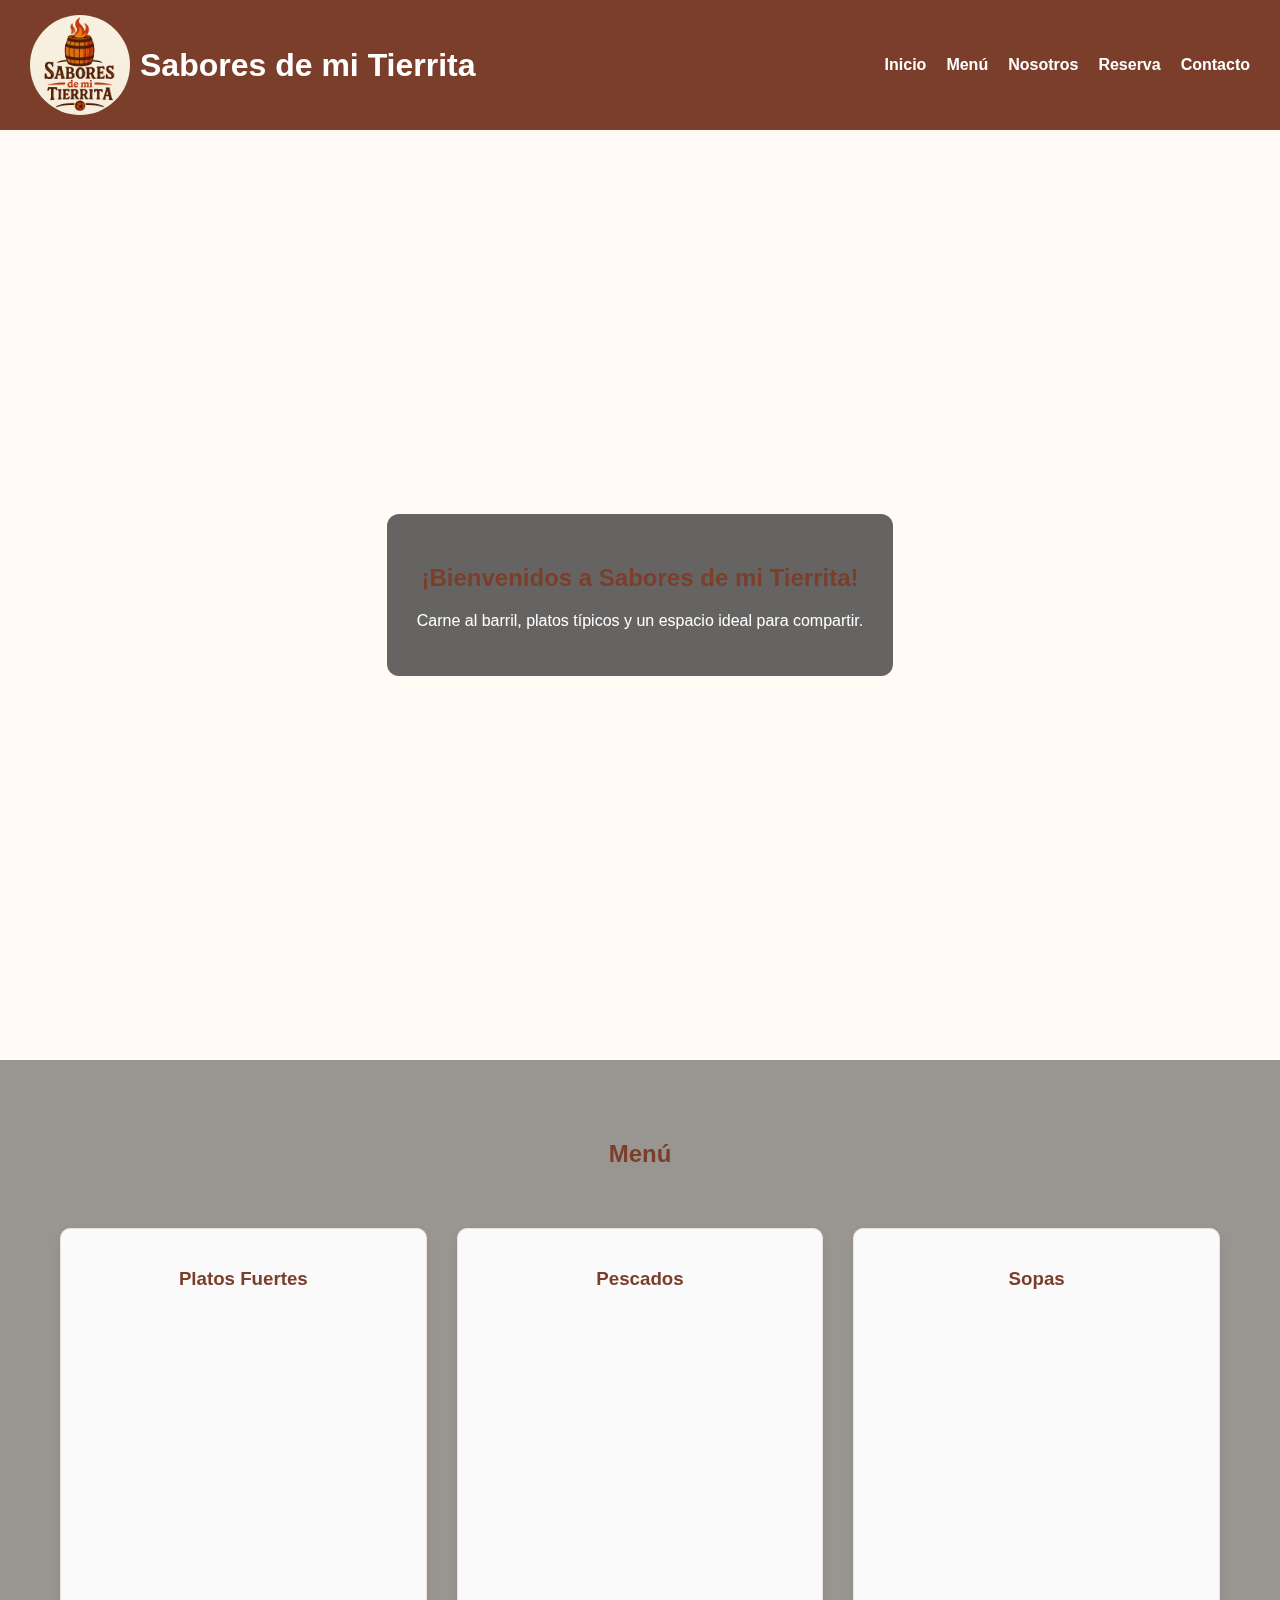
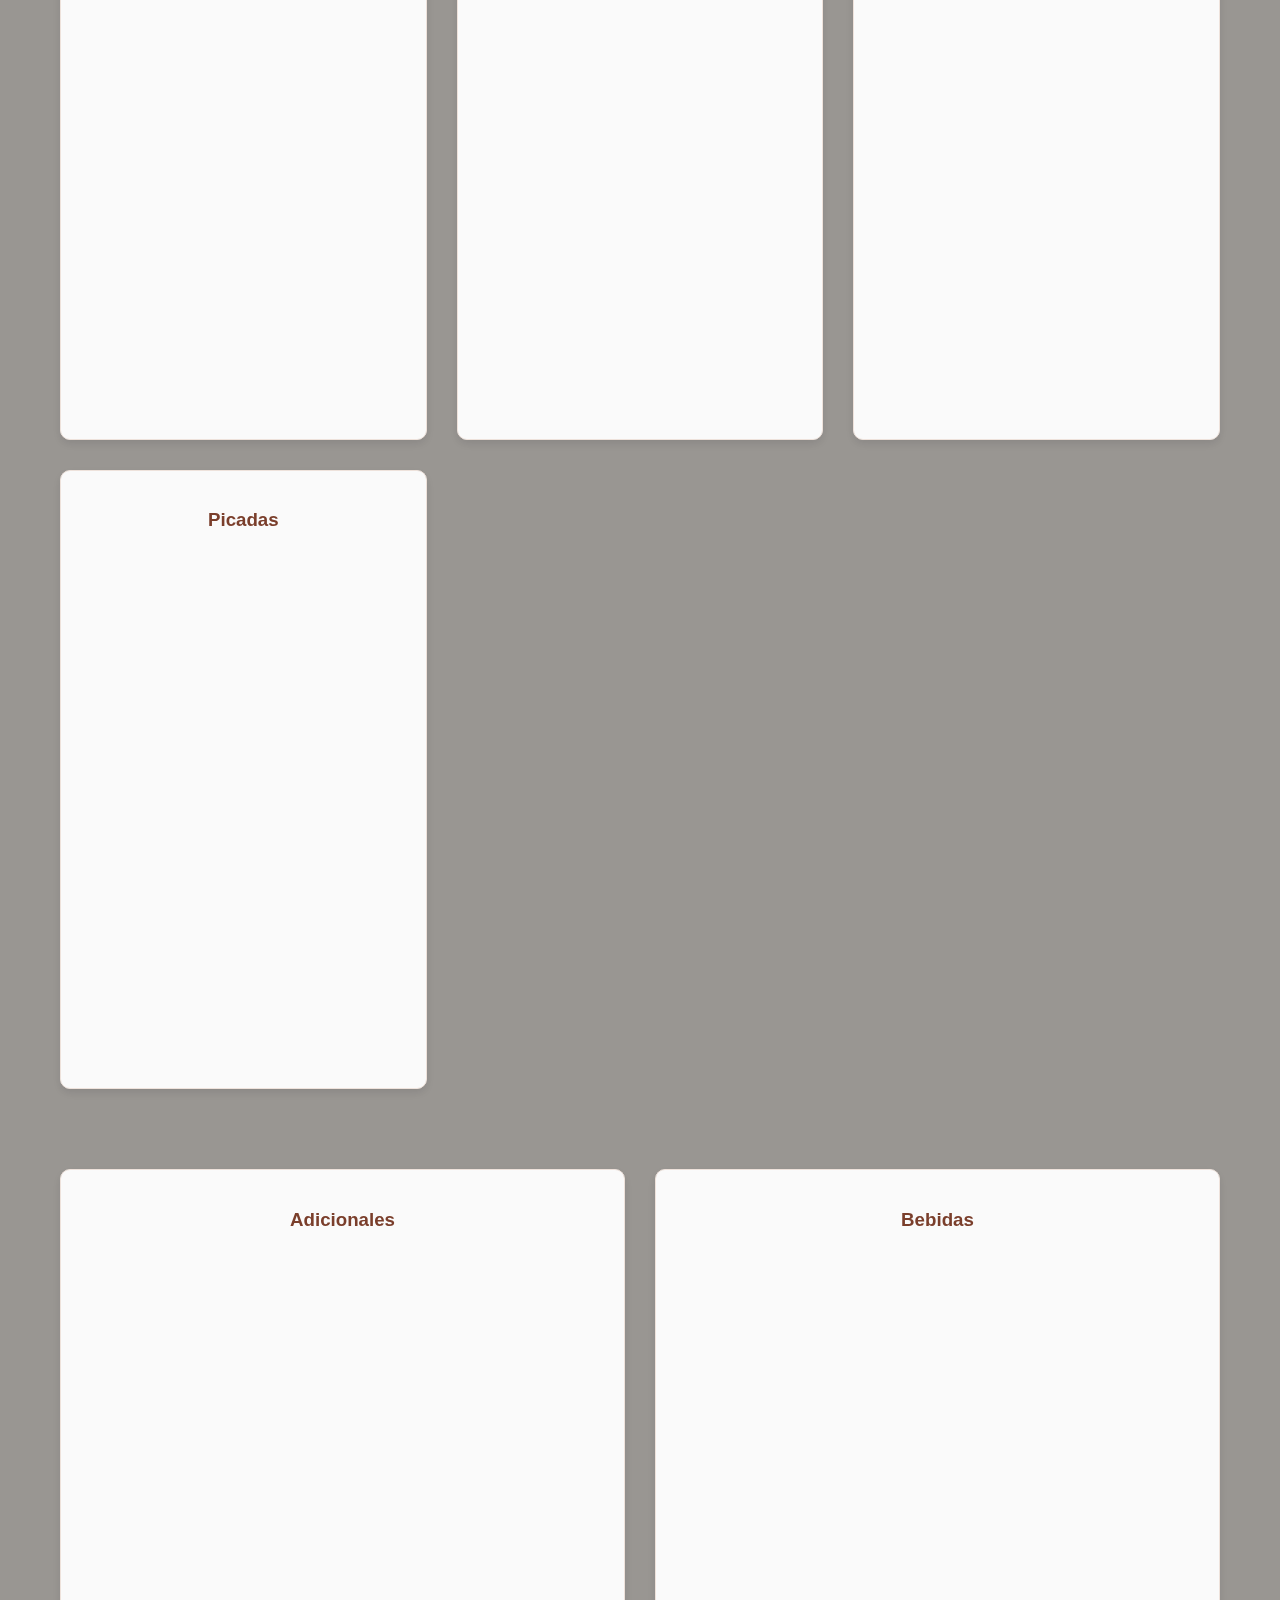
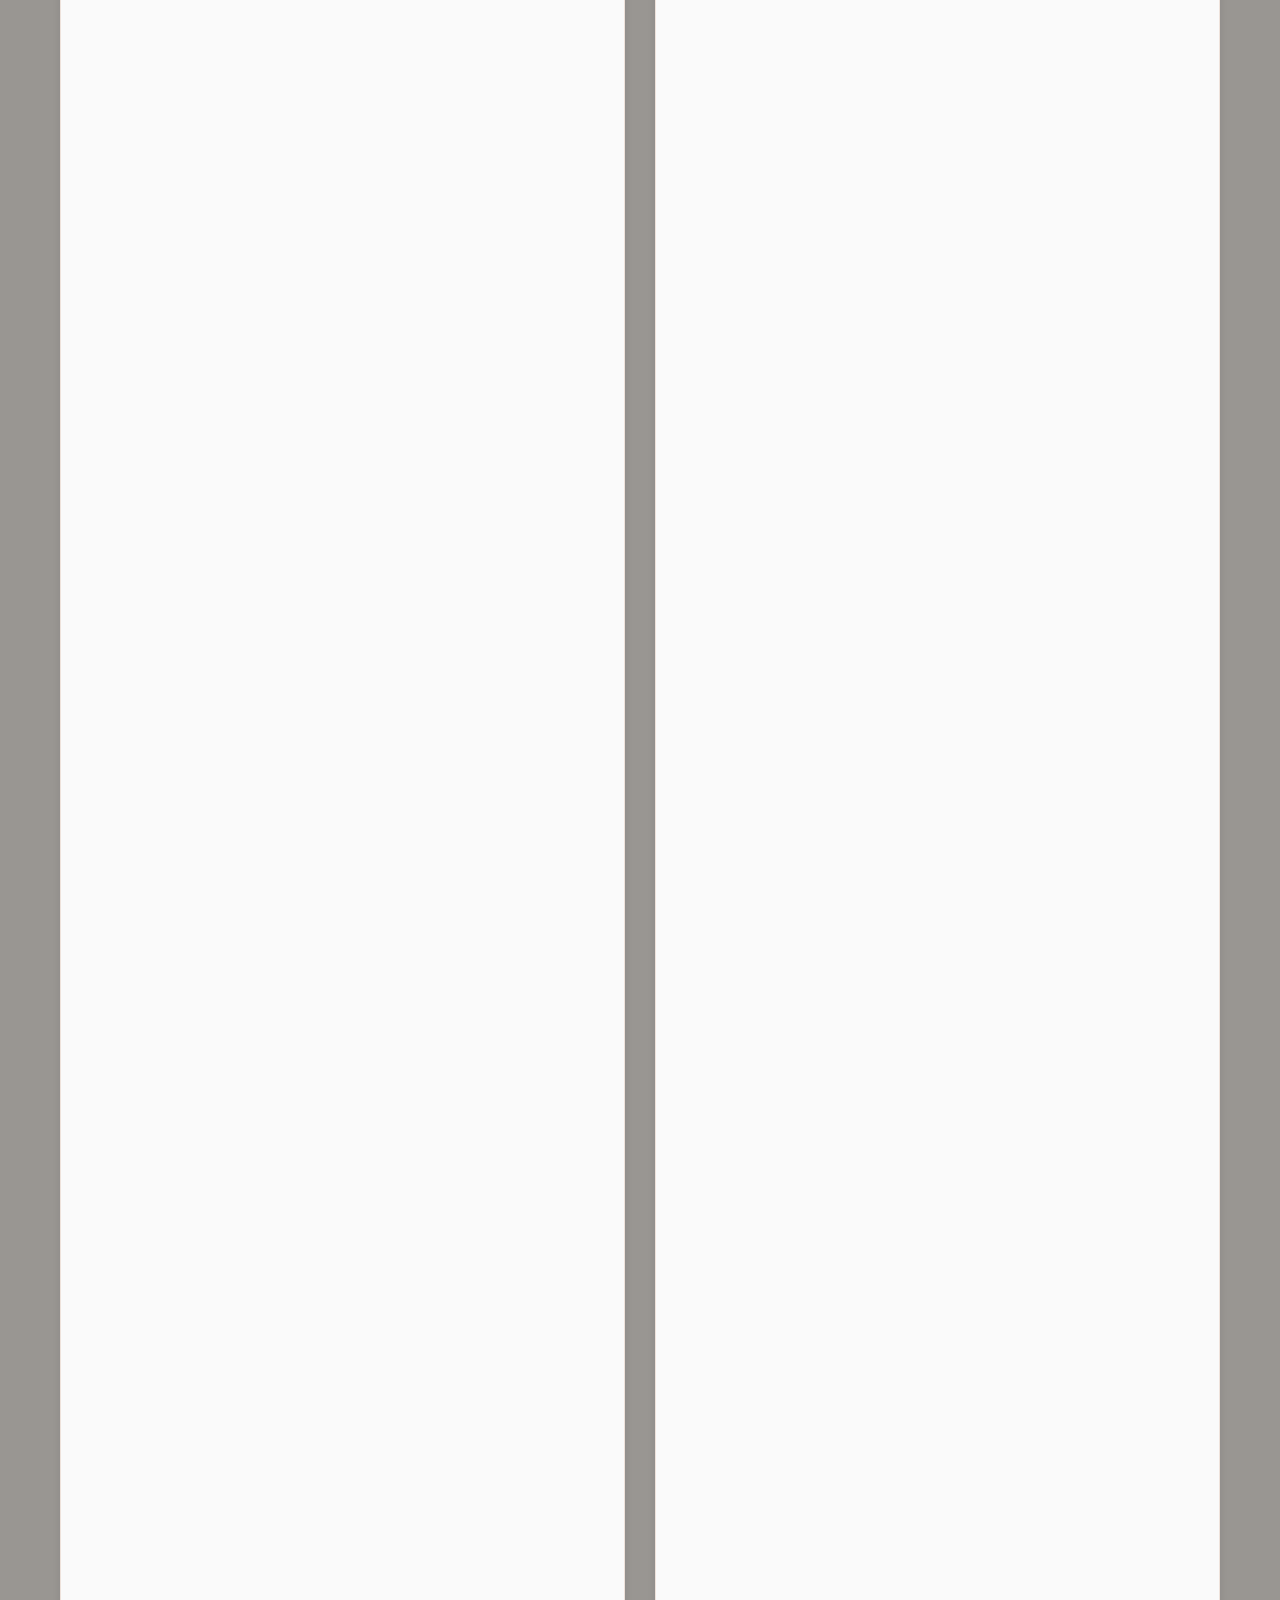
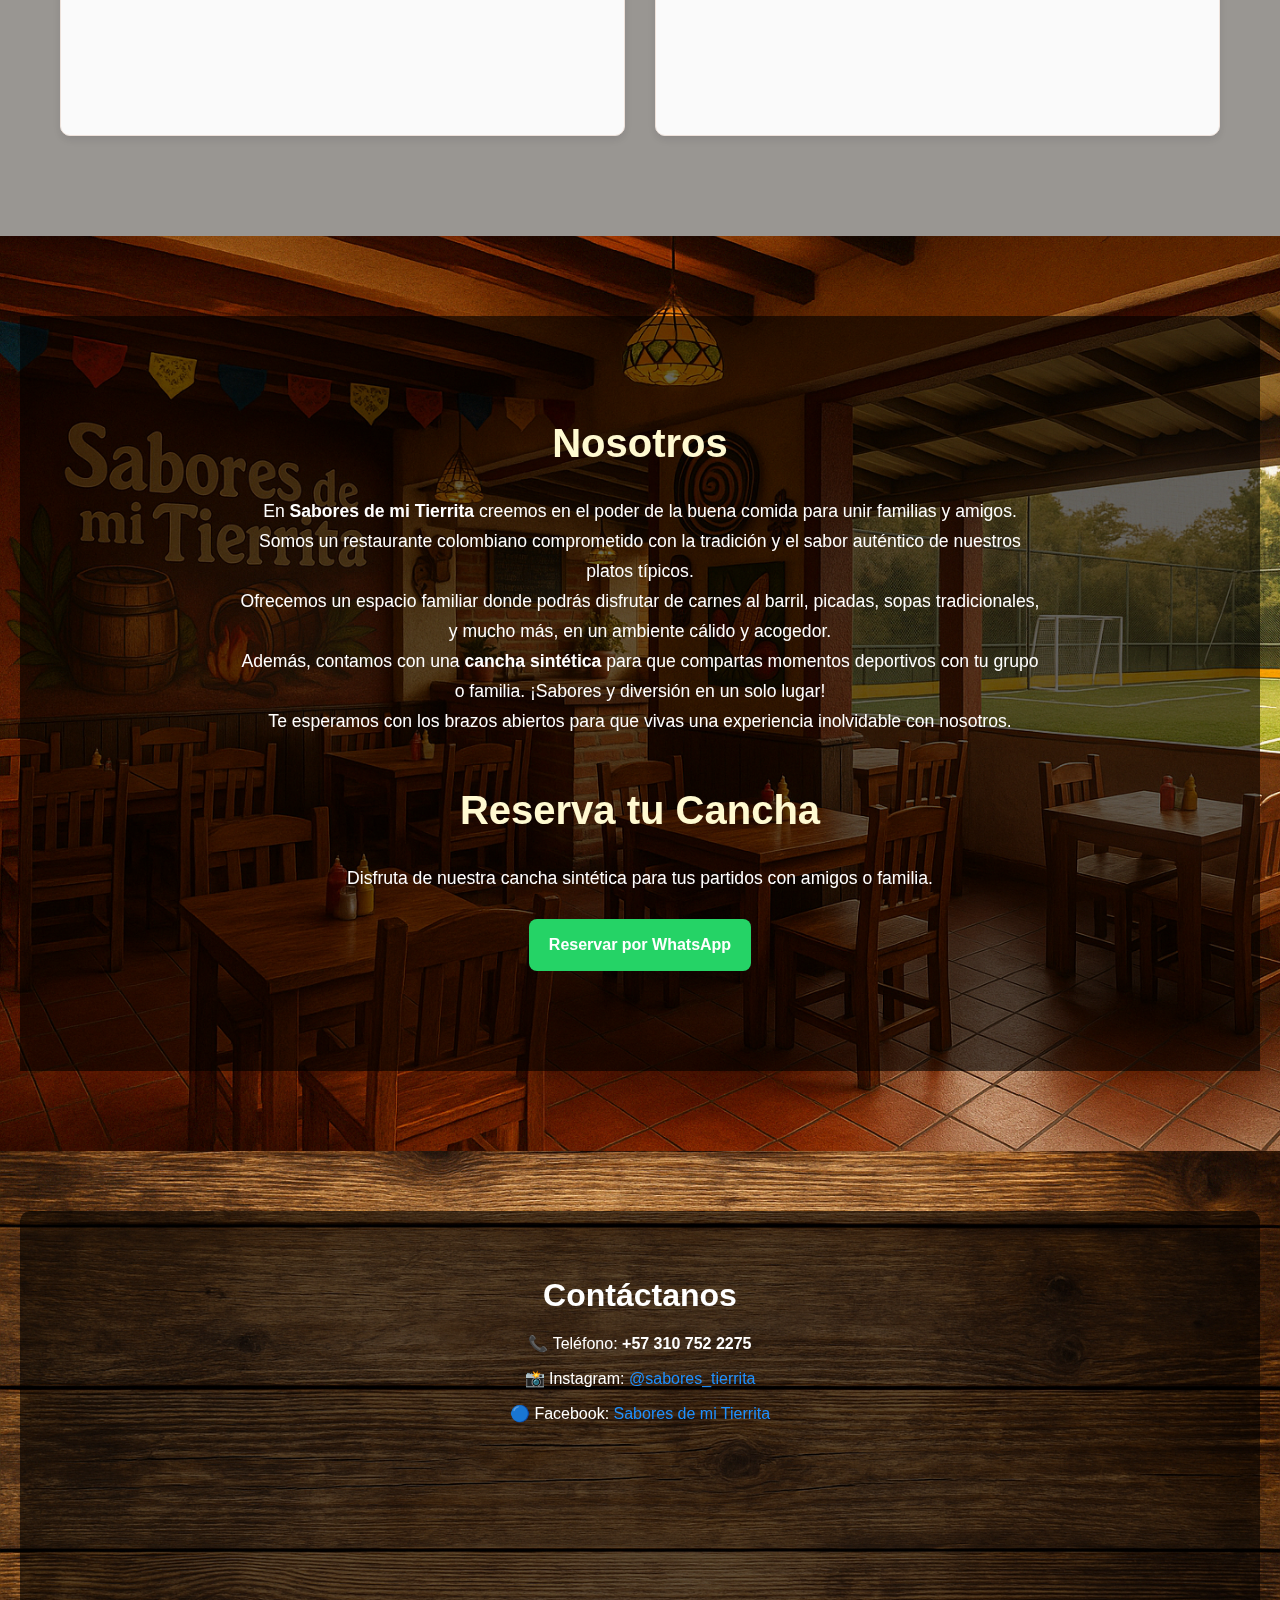
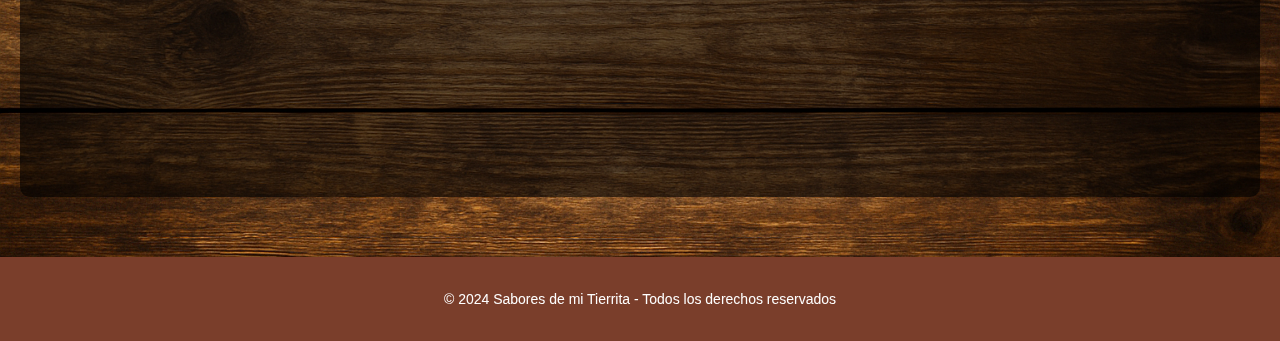
<file: index.html>
<!DOCTYPE html>
<html lang="es">
<head>
  <meta charset="UTF-8" />
  <meta name="viewport" content="width=device-width, initial-scale=1.0"/>
  <title>Sabores de mi Tierrita</title>
  <link rel="stylesheet" href="estilos.css" />
</head>
<body>

  <!-- ENCABEZADO -->
  <header>
    <div class="logo">
      <img src="imagenes/Logo.png" alt="Logo Sabores de mi Tierrita" class="logo-redondo">

      <h1> Sabores de mi Tierrita </h1>
    </div>
    <nav>
      <ul>
        <li><a href="#inicio">Inicio</a></li>
        <li><a href="#menu">Menú</a></li>
        <li><a href="#nosotros">Nosotros</a></li>
        <li><a href="#reserva">Reserva</a></li>
        <li><a href="#contacto">Contacto</a></li>
      </ul>
    </nav>
  </header>

<!-- HERO CON VIDEO -->
<section class="hero" id="inicio">
  <div class="video-fondo">
    <iframe src="https://www.youtube.com/embed/Dth9tPlPK5E?autoplay=1&mute=1" frameborder="0" allowfullscreen></iframe>
  </div>
  <div class="contenido-hero">
    <h2>¡Bienvenidos a Sabores de mi Tierrita!</h2>
    <p>Carne al barril, platos típicos y un espacio ideal para compartir.</p>
  </div>
</section>


  <!-- MENÚ -->
  <section id="menu">
    <h2>Menú</h2>
    <div class="menu-grid">
      <!-- Platos Fuertes -->
      <div class="menu-categoria categoria-platos">
        <h3>Platos Fuertes</h3>

        <div class="plato-card"><img src="imagenes/churrasco.png" alt="Churrasco">
          <div class="info-plato">
            <h3>Churrasco 400gr</h3>
            <p>Papa a la francesa, patacón y ensalada</p>
            <span>$35.000</span>
          </div>
        </div>

        <div class="plato-card"><img src="imagenes/pechuga_gratinada.jpeg" alt="Pechuga Gratinada">
          <div class="info-plato">
            <h3>Pechuga Gratinada</h3>
            <p>Papa a la francesa, ensalada y arroz</p>
            <span>$35.000</span>
          </div>
        </div>

        <div class="plato-card"><img src="imagenes/Pechuga_Plancha.jpeg" alt="Pechuga a la Plancha">
          <div class="info-plato">
            <h3>Pechuga a la Plancha</h3>
            <p>Papa a la francesa, ensalada y arroz</p>
            <span>$35.000</span>
          </div>
        </div>

        <div class="plato-card"><img src="imagenes/Costillas_bbq.jpeg" alt="Costillas BBQ">
          <div class="info-plato">
            <h3>Costillas BBQ</h3>
            <p>Papa a la francesa, patacón y ensalada</p>
            <span>$33.000</span>
          </div>
        </div>
      </div>

      <!-- Pescados -->
      <div class="menu-categoria">
        <h3>Pescados</h3>

        <div class="plato-card"><img src="imagenes/Mojarra_frita.jpg" alt="Mojarra Frita">
          <div class="info-plato">
            <h3>Mojarra Frita o Asada</h3>
            <p>Papa a la francesa y ensalada</p>
            <span>$35.000</span>
          </div>
        </div>

        <div class="plato-card"><img src="imagenes/Trucha_Gratinada.jpeg" alt="Trucha Gratinada">
          <div class="info-plato">
            <h3>Trucha Gratinada</h3>
            <p>Papa a la francesa, ensalada y arroz</p>
            <span>$33.000</span>
          </div>
        </div>

        <div class="plato-card"><img src="imagenes/Trucha_plancha.jpeg" alt="Trucha a la Plancha">
          <div class="info-plato">
            <h3>Trucha a la Plancha</h3>
            <p>Papa a la francesa, patacón, ensalada y arroz</p>
            <span>$33.000</span>
          </div>
        </div>
      </div>

      <!-- Sopas -->
      <div class="menu-categoria">
        <h3>Sopas</h3>

        <div class="plato-card"><img src="imagenes/Mute.webp" alt="Mute">
          <div class="info-plato">
            <h3>Mute de Mazorca</h3>
            <span>$8.000</span>
          </div>
        </div>

        <div class="plato-card"><img src="imagenes/Mondongo.avif" alt="Mondongo">
          <div class="info-plato">
            <h3>Mondongo</h3>
            <span>$8.000</span>
          </div>
        </div>

        <div class="plato-card"><img src="imagenes/Ajiaco.avif" alt="Ajiaco">
          <div class="info-plato">
            <h3>Ajiaco</h3>
            <span>$8.000</span>
          </div>
        </div>

        <div class="plato-card"><img src="imagenes/cuchuco_espinazo.jpg" alt="Cuchuco">
          <div class="info-plato">
            <h3>Cuchuco con Espinazo</h3>
            <span>$8.000</span>
          </div>
        </div>
      </div>

      <!-- Picadas -->
      <div class="menu-categoria">
        <h3>Picadas</h3>

        <div class="plato-card"><img src="imagenes/Picada1.webp" alt="Picada 1">
          <div class="info-plato">
            <h3>Picada x 1</h3>
            <p>Carne de res, cerdo, papa, yuca y plátano</p>
            <span>$30.000</span>
          </div>
        </div>

        <div class="plato-card"><img src="imagenes/Picada2.jpg" alt="Picada 2">
          <div class="info-plato">
            <h3>Picada x 2</h3>
            <p>Res, cerdo, rellena, papa, yuca y plátano</p>
            <span>$40.000</span>
          </div>
        </div>

        <div class="plato-card"><img src="imagenes/Picada_familiar.jpg" alt="Picada Familiar">
          <div class="info-plato">
            <h3>Picada Familiar</h3>
            <p>Res, cerdo, rellena, longaniza, papa, yuca y plátano</p>
            <span>$60.000</span>
          </div>
        </div>
      </div>
    </div>
    <div class="menu-grid">

      <!-- Adicionales -->
      <div class="menu-categoria">
        <h3>Adicionales</h3>
        
        <div class="plato-card">
          <img src="imagenes/Papa.jpeg" alt="Papa">
          <div class="info-plato">
            <h4>Porción de Papa</h4>
            <span>$4.000</span>
          </div>
        </div>
    
        <div class="plato-card">
          <img src="imagenes/Yuca.jpeg" alt="Yuca">
          <div class="info-plato">
            <h4>Porción de Yuca</h4>
            <span>$4.000</span>
          </div>
        </div>
    
        <div class="plato-card">
          <img src="imagenes/Arroz.jpeg" alt="Arroz">
          <div class="info-plato">
            <h4>Porción de Arroz</h4>
            <span>$4.000</span>
          </div>
        </div>
    
        <div class="plato-card">
          <img src="imagenes/Rellena.jpg" alt="Rellena">
          <div class="info-plato">
            <h4>Porción de Rellena</h4>
            <span>$4.000</span>
          </div>
        </div>
    
        <div class="plato-card">
          <img src="imagenes/Platano.jpeg" alt="Plátano Maduro">
          <div class="info-plato">
            <h4>Porción de Plátano Maduro</h4>
            <span>$4.000</span>
          </div>
        </div>
      </div>
    
      <!-- Bebidas -->
      <div class="menu-categoria">
        <h3>Bebidas</h3>
    
        <div class="plato-card">
          <img src="imagenes/Jarra.jpg" alt="Jarra de limonada">
          <div class="info-plato">
            <h4>Jarra de Limonada</h4>
            <span>$14.000</span>
          </div>
        </div>
    
        <div class="plato-card">
          <img src="imagenes/Media.jpg" alt="Media jarra limonada">
          <div class="info-plato">
            <h4>Jarra de Limonada Media</h4>
            <span>$8.000</span>
          </div>
        </div>
    
        <div class="plato-card">
          <img src="imagenes/3_liros.jpeg" alt="Gaseosa 3L">
          <div class="info-plato">
            <h4>Gaseosa 3 Litros</h4>
            <span>$12.000</span>
          </div>
        </div>
    
        <div class="plato-card">
          <img src="imagenes/Coca_cola.webp" alt="Gaseosa 1.5L">
          <div class="info-plato">
            <h4>Gaseosa 1.5 Litros</h4>
            <span>$7.000</span>
          </div>
        </div>
    
        <div class="plato-card">
          <img src="imagenes/Hit.png" alt="Jugos Hit">
          <div class="info-plato">
            <h4>Jugos Hit</h4>
            <span>$2.000</span>
          </div>
        </div>
    
        <div class="plato-card">
          <img src="imagenes/Gatorade.jpeg" alt="Gatorade">
          <div class="info-plato">
            <h4>Gatorade</h4>
            <span>$4.000</span>
          </div>
        </div>
    
        <div class="plato-card">
          <img src="imagenes/Agua_Grande.webp" alt="Agua">
          <div class="info-plato">
            <h4>Botella de Agua</h4>
            <span>$3.000</span>
          </div>
        </div>
    
        <div class="plato-card">
          <img src="imagenes/Agua_Pequeña.jpeg" alt="Agua pequeña">
          <div class="info-plato">
            <h4>Botella de Agua Pequeña</h4>
            <span>$1.000</span>
          </div>
        </div>
    
        <div class="plato-card">
          <img src="imagenes/Club_Colombia.png" alt="Club Colombia">
          <div class="info-plato">
            <h4>Cerveza Club Colombia</h4>
            <span>$4.000</span>
          </div>
        </div>
    
        <div class="plato-card">
          <img src="imagenes/Aguila.jpeg" alt="Aguila">
          <div class="info-plato">
            <h4>Cerveza Águila</h4>
            <span>$3.000</span>
          </div>
        </div>
    
        <div class="plato-card">
          <img src="imagenes/Ligth.jpeg" alt="Aguila Light">
          <div class="info-plato">
            <h4>Águila Light</h4>
            <span>$3.000</span>
          </div>
        </div>
    
        <div class="plato-card">
          <img src="imagenes/cerveza-poker.jpg" alt="Poker">
          <div class="info-plato">
            <h4>Cerveza Poker</h4>
            <span>$3.000</span>
          </div>
        </div>
    
      </div>
    </div>
    
  </section>

  <!-- NOSOTROS Y RESERVA -->
<section id="nosotros-reserva" class="seccion-fondo-unificado">
  <div class="overlay">
    <!-- Sección Nosotros -->
    <div class="contenedor-nosotros" id="nosotros">
      <h2>Nosotros</h2>
      <p>
        En <strong>Sabores de mi Tierrita</strong> creemos en el poder de la buena comida para unir familias y amigos.
        Somos un restaurante colombiano comprometido con la tradición y el sabor auténtico de nuestros platos típicos.
      </p>
      <p>
        Ofrecemos un espacio familiar donde podrás disfrutar de carnes al barril, picadas, sopas tradicionales, y mucho más,
        en un ambiente cálido y acogedor.
      </p>
      <p>
        Además, contamos con una <strong>cancha sintética</strong> para que compartas momentos deportivos con tu grupo o familia.
        ¡Sabores y diversión en un solo lugar!
      </p>
      <p>
        Te esperamos con los brazos abiertos para que vivas una experiencia inolvidable con nosotros.
      </p>
    </div>

    <!-- Sección Reserva tu Cancha -->
    <div class="contenedor-reserva" id="reserva">
      <h2>Reserva tu Cancha</h2>
      <p>Disfruta de nuestra cancha sintética para tus partidos con amigos o familia.</p>
      <a href="https://wa.me/573107522275?text=¡Hola!%20Me%20gustaría%20reservar%20la%20cancha%20sintética%20en%20Sabores%20de%20mi%20Tierrita." target="_blank" class="btn-whatsapp">
        Reservar por WhatsApp
      </a>
    </div>
  </div>
</section>

  <!-- CONTACTO -->
  <section id="contacto" class="seccion-fondo-contacto">
    <div class="overlay">
      <h2>Contáctanos</h2>
      <p>📞 Teléfono: <strong>+57 310 752 2275</strong></p>
      <p>📸 Instagram: <a href="https://www.instagram.com/saboresdemitierritatinjaca/" target="_blank">@sabores_tierrita</a></p>
      <p>🔵 Facebook: <a href="https://web.facebook.com/profile.php?id=100070177350339" target="_blank">Sabores de mi Tierrita</a></p>
  
      <div class="mapa">
        <iframe src="https://www.google.com/maps/embed?pb=!1m18!1m12!1m3!1d3975.377235076646!2d-73.6509623!3d5.5723511!2m3!1f0!2f0!3f0!3m2!1i1024!2i768!4f13.1!3m3!1m2!1s0x8e41d3d4b532b72b%3A0x22af463f6c6b7f5b!2sLos%20sabores%20de%20mi%20tierra!5e0!3m2!1ses-419!2sco!4v1682035512345
        " width="100%" height="300" style="border:0;" allowfullscreen="" loading="lazy" referrerpolicy="no-referrer-when-downgrade"></iframe>
      </div>
    </div>
  </section>
  

  <!-- FOOTER -->
  <footer>
    <p>&copy; 2024 Sabores de mi Tierrita - Todos los derechos reservados</p>
  </footer>

  <!-- JAVASCRIPT -->
  <script src="script.js"></script>
</body>
</html>
</file>
<file: estilos.css>
/* ======== ESTILO GENERAL ======== */
body {
  font-family: 'Segoe UI', sans-serif;
  margin: 0;
  padding: 0;
  background: #fffaf4;
  color: #333;
}

h2, h3 {
  color: #7a3e2b;
}

a {
  text-decoration: none;
}

img {
  max-width: 100%;
  display: block;
}

/* ======== HEADER ======== */
header {
  background-color: #7a3e2b;
  color: white;
  display: flex;
  justify-content: space-between;
  align-items: center;
  padding: 15px 30px;
  flex-wrap: wrap;
}

.logo {
  display: flex;
  align-items: center;
}

/* Para hacer el logo más grande y redondo */
.logo-redondo {
  width: 100px; /* Puedes ajustar este tamaño según lo que desees */
  height: 100px;
  border-radius: 50%; /* Esto hace que sea redondo */
  object-fit: cover; /* Esto ajusta la imagen dentro del círculo sin distorsionar */
}
/* Separar el logo del nombre */
header .logo {
  margin-right: 10px; /* Ajusta el valor para separar más o menos */
}

header h1 {
  margin-left: 10px; /* También puedes ajustar el valor para mayor separación */
}


nav ul {
  list-style: none;
  display: flex;
  gap: 20px;
  padding-left: 0;
  margin: 0;
}

nav a {
  color: white;
  font-weight: bold;
  transition: color 0.3s;
}

nav a:hover {
  color: #ffd4ba;
}

/* ======== HERO (VIDEO FONDO) ======== */
.hero {
  position: relative;
  height: 90vh;
  overflow: hidden;
  display: flex;
  justify-content: center;
  align-items: center;
}

.video-fondo {
  position: absolute;
  width: 100%;
  height: 100%;
  top: 0; left: 0;
  z-index: -1;
}

.video-fondo iframe {
  width: 100%;
  height: 100%;
  pointer-events: none;
}

.contenido-hero {
  background-color: rgba(0,0,0,0.6);
  padding: 30px;
  border-radius: 12px;
  color: #fff;
  text-align: center;
  max-width: 600px;
  animation: fadeIn 1s ease-in-out;
}

/* ======== MENÚ ======== */
.menu-grid {
  display: grid;
  grid-template-columns: repeat(auto-fit, minmax(320px, 1fr));
  gap: 30px;
  padding: 40px;
  max-width: 1400px;
  margin: auto;
}

.menu-categoria {
  background: #fffdf9;
  border: 1px solid #eee2db;
  border-radius: 10px;
  padding: 20px;
  box-shadow: 0 2px 10px rgba(0,0,0,0.05);
}

.plato-card {
  display: flex;
  background: #fff;
  border: 1px solid #ddd;
  margin: 20px 0;
  border-radius: 8px;
  overflow: hidden;
  opacity: 0;
  transform: translateY(20px);
  transition: all 0.5s ease;
}

.plato-card.visible {
  opacity: 1;
  transform: translateY(0);
}

.plato-card img {
  width: 150px;
  height: 150px;
  object-fit: cover;
}

.info-plato {
  padding: 15px;
  flex: 1;
}

.info-plato h3 {
  margin: 0;
  color: #7a3e2b;
}

.info-plato p {
  font-size: 14px;
  color: #555;
}

.info-plato span {
  display: inline-block;
  margin-top: 5px;
  font-weight: bold;
  color: #222;
}

/* ======== SECCIONES ======== */
section {
  padding: 60px 30px;
  text-align: center;
}

#nosotros p {
  max-width: 800px;
  margin: auto;
}

/* ======== BOTÓN WHATSAPP ======== */
.btn-wsp {
  background-color: #25D366;
  color: white;
  padding: 12px 25px;
  border-radius: 25px;
  display: inline-block;
  font-weight: bold;
  margin-top: 20px;
  transition: background 0.3s ease;
}

.btn-wsp:hover {
  background-color: #1ebe5d;
}

/* ======== FOOTER ======== */
footer {
  background-color: #7a3e2b;
  color: white;
  text-align: center;
  padding: 20px;
  font-size: 14px;
}

/* ======== ANIMACIONES ======== */
@keyframes fadeIn {
  from {opacity: 0; transform: translateY(10px);}
  to {opacity: 1; transform: translateY(0);}
}

/* ======== RESPONSIVE ======== */
@media (max-width: 768px) {
  header {
    flex-direction: column;
    align-items: flex-start;
  }

  nav ul {
    flex-direction: column;
    gap: 10px;
    margin-top: 15px;
  }

  .plato-card {
    flex-direction: column;
    align-items: center;
    text-align: center;
  }

  .plato-card img {
    width: 100%;
    height: auto;
  }

  .info-plato {
    padding: 10px;
  }
}
.btn-whatsapp {
  display: inline-block;
  background-color: #25d366;
  color: white;
  padding: 12px 20px;
  border-radius: 8px;
  text-decoration: none;
  font-weight: bold;
  font-size: 16px;
  margin-top: 10px;
  transition: background-color 0.3s ease;
}

.btn-whatsapp:hover {
  background-color: #1ebe5d;
}
.seccion-fondo-unificado {
  position: relative;
  background-image: url('imagenes/Sintetica.png'); /* Ruta de tu imagen */
  background-size: cover;
  background-position: center;
  background-repeat: no-repeat;
  padding: 80px 20px;
  color: white;
  text-align: center;
}

.overlay {
  background-color: rgba(0, 0, 0, 0.6); /* Oscurece la imagen para mejor legibilidad del texto */
  padding: 60px 20px;
}

.contenedor-nosotros,
.contenedor-reserva {
  max-width: 800px;
  margin: 0 auto 40px auto;
  line-height: 1.7;
}

.seccion-fondo-unificado h2 {
  color: #fffad1;
  font-size: 2.5em;
  margin-bottom: 20px;
}

.seccion-fondo-unificado p {
  margin-bottom: 15px;
  font-size: 1.1em;
}

.btn-whatsapp {
  display: inline-block;
  background-color: #25d366;
  color: white;
  padding: 12px 20px;
  border-radius: 8px;
  text-decoration: none;
  font-weight: bold;
  font-size: 16px;
  margin-top: 10px;
  transition: background-color 0.3s ease;
}

.btn-whatsapp:hover {
  background-color: #1ebe5d;
}
#menu {
  background-image: url('imagenes/Fondo_menu.png');
  background-size: cover;
  background-position: center;
  background-attachment: fixed;
  position: relative;
  padding: 60px 20px;
  color: #fff;
  z-index: 1;
}

#menu::before {
  content: "";
  position: absolute;
  inset: 0;
  background-color: rgba(0, 0, 0, 0.4); /* Oscurece un poco para mejorar contraste */
  z-index: -1;
}

.menu-categoria {
  background-color: rgba(255, 255, 255, 0.95);
  border-radius: 10px;
  padding: 20px;
  box-shadow: 0 4px 10px rgba(0,0,0,0.1);
  color: #333;
}
.seccion-fondo-contacto {
  position: relative;
  background: url('imagenes/Fondo_menu.png') no-repeat center center/cover;
  color: white;
  padding: 60px 20px;
}

.seccion-fondo-contacto .overlay {
  background-color: rgba(0, 0, 0, 0.6); /* capa semitransparente */
  padding: 40px;
  border-radius: 10px;
  text-align: center;
}

.seccion-fondo-contacto h2 {
  color: #fff;
  font-size: 2em;
  margin-bottom: 20px;
}

.seccion-fondo-contacto a {
  color: #1e90ff;
  text-decoration: none;
}

.seccion-fondo-contacto .mapa {
  margin-top: 30px;
  border-radius: 10px;
  overflow: hidden;
}
</file>
